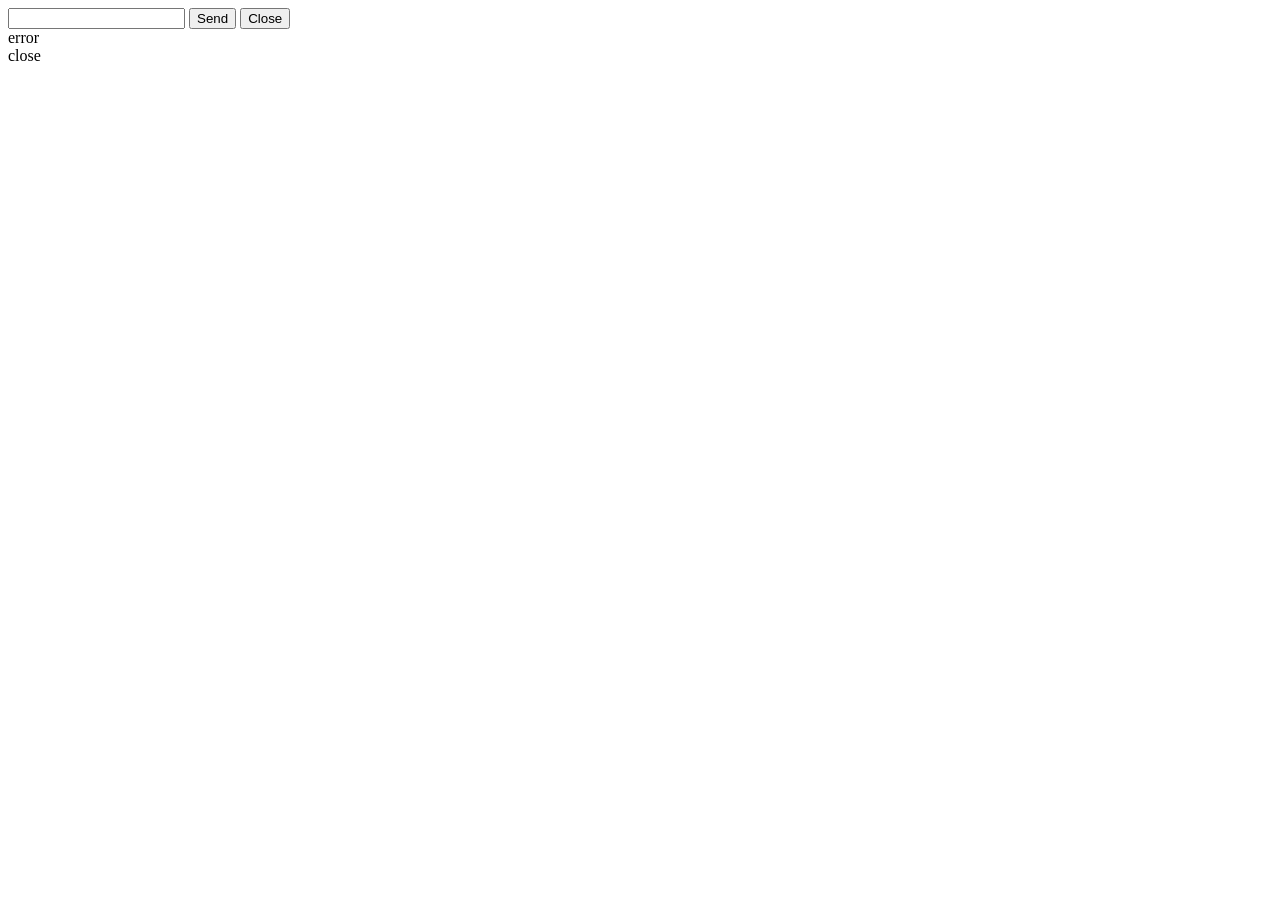
<file: src/main/resources/templates/websocket.html>
<!DOCTYPE HTML>
<html>
<head>
<title>My WebSocket</title>
</head>

<body>
	<input id="text" type="text" />
	<button onclick="send()">Send</button>
	<button onclick="closeWebSocket()">Close</button>
	<div id="message"></div>
</body>

<script type="text/javascript">
	var websocket = null;

	//判断当前浏览器是否支持WebSocket, 主要此处要更换为自己的地址
	if ('WebSocket' in window) {
		websocket = new WebSocket("ws://192.168.50.17:8080/test/oneToOne");
	} else {
		alert('Not support websocket')
	}

	//连接发生错误的回调方法
	websocket.onerror = function() {
		setMessageInnerHTML("error");
	};

	//连接成功建立的回调方法
	websocket.onopen = function(event) {
		//setMessageInnerHTML("open");
	}

	//接收到消息的回调方法
	websocket.onmessage = function(event) {
		setMessageInnerHTML(event.data);
	}

	//连接关闭的回调方法
	websocket.onclose = function() {
		setMessageInnerHTML("close");
	}

	//监听窗口关闭事件，当窗口关闭时，主动去关闭websocket连接，防止连接还没断开就关闭窗口，server端会抛异常。
	window.onbeforeunload = function() {
		websocket.close();
	}

	//将消息显示在网页上
	function setMessageInnerHTML(innerHTML) {
		document.getElementById('message').innerHTML += innerHTML + '<br/>';
	}

	//关闭连接
	function closeWebSocket() {
		websocket.close();
	}

	//发送消息
	function send() {
		var message = document.getElementById('text').value;
		websocket.send(message);
	}
</script>
</html>
</file>
